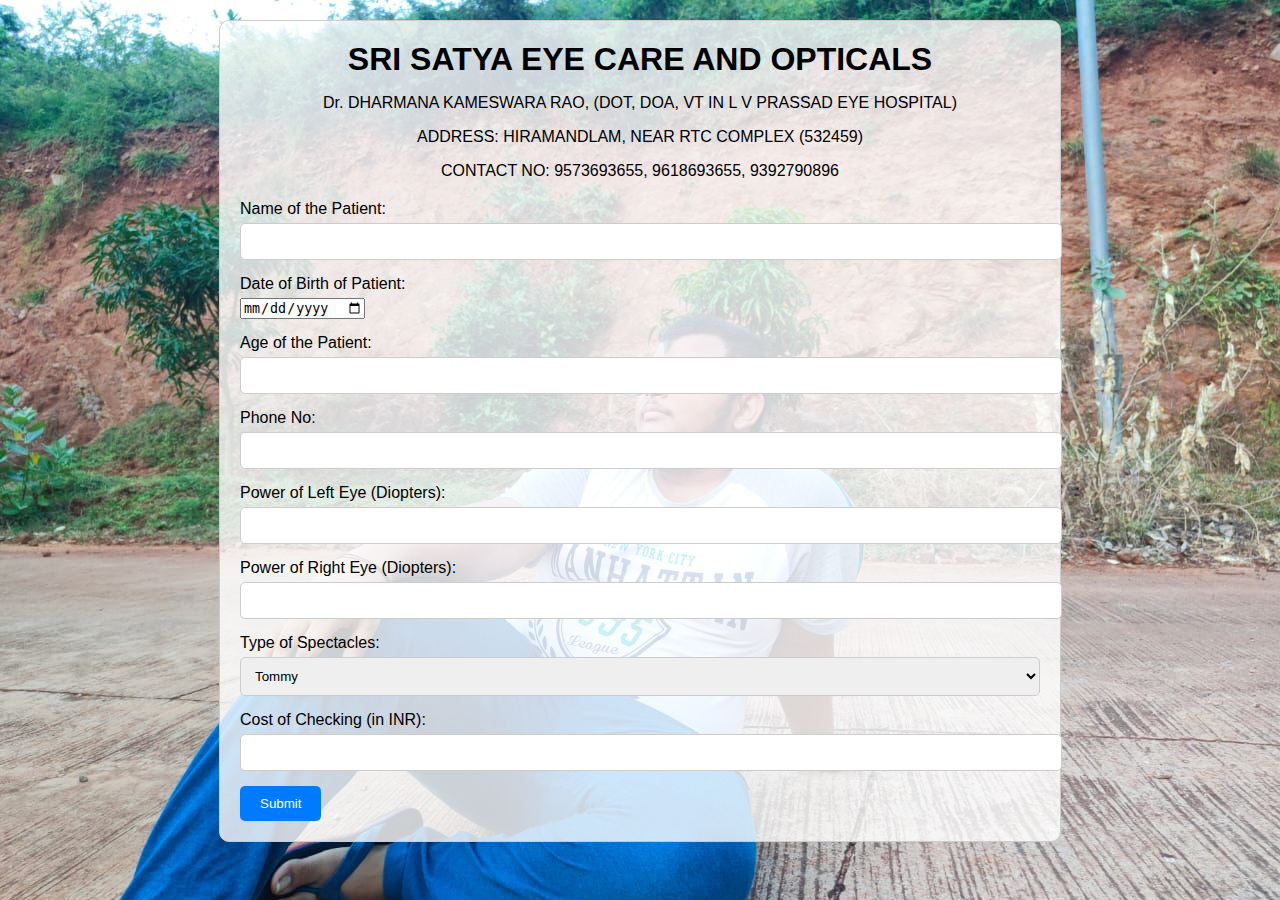
<file: index.html>
<!DOCTYPE html>
<html lang="en">
<head>
    <meta charset="UTF-8">
    <meta name="viewport" content="width=device-width, initial-scale=1.0">
    <title>SRI SATYA EYE CARE AND OPTICALS</title>
    <link rel="stylesheet" href="style.css">
</head>
<body style="background-image: url('IMG-20221009-WA0045.jpg');">



<div class="container">
    <header>
        <h1><center>SRI SATYA EYE CARE AND OPTICALS</center></h1>
        <p>Dr. DHARMANA KAMESWARA RAO, (DOT, DOA, VT IN L V PRASSAD EYE HOSPITAL)</p>
        <p>ADDRESS: HIRAMANDLAM, NEAR RTC COMPLEX (532459)</p>
        <p>CONTACT NO: 9573693655, 9618693655, 9392790896</p>
    </header>

    <form action="{{ url_for('process_form') }}" method="post">
        <div class="form-group">
            <label for="name">Name of the Patient:</label>
            <input type="text" id="name" name="name" required>
        </div>

        <div class="form-group">
            <label for="dob">Date of Birth of Patient:</label>
            <input type="date" id="dob" name="dob" required>
        </div>

        <div class="form-group">
            <label for="age">Age of the Patient:</label>
            <input type="number" id="age" name="age" required>
        </div>

        <div class="form-group">
            <label for="phone_no">Phone No:</label>
            <input type="tel" id="phone_no" name="phone_no" pattern="[0-9]{10}" required>
        </div>

        <div class="form-group">
            <label for="p_lefteye">Power of Left Eye (Diopters):</label>
            <input type="text" id="p_lefteye" name="p_lefteye" required>
        </div>

        <div class="form-group">
            <label for="r_righteye">Power of Right Eye (Diopters):</label>
            <input type="text" id="r_righteye" name="r_righteye" required>
        </div>

        <div class="form-group">
            <label for="type_spectacles">Type of Spectacles:</label>
            <select id="type_spectacles" name="type_spectacles" required>
                <option value="tommy">Tommy</option>
                <option value="frameless">Frameless</option>
                <option value="frame">Frame</option>
            </select>
        </div>

        <div class="form-group">
            <label for="cost">Cost of Checking (in INR):</label>
            <input type="number" id="cost" name="cost" step="0.01" required>
        </div>

        <button type="submit">Submit</button>
    </form>
</div>

</body>
</html>
</file>
<file: style.css>
body {
    font-family: Arial, sans-serif;
    margin: 0;
    padding: 0;
    background-image: url('IMG-20221009-WA0045.jpg');
    background-size: cover;
}

.container {
    max-width: 800px;
    margin: 20px auto;
    padding: 20px;
    border: 1px solid #ccc;
    border-radius: 10px;
    background-color: rgba(255, 255, 255, 0.8);
}

header {
    text-align: center;
    margin-bottom: 20px;
}

h1 {
    margin: 0;
}

.form-group {
    margin-bottom: 15px;
}

label {
    display: block;
    margin-bottom: 5px;
}

input[type="text"],
input[type="number"],
input[type="tel"],
select {
    width: 100%;
    padding: 10px;
    border: 1px solid #ccc;
    border-radius: 5px;
}

button {
    padding: 10px 20px;
    background-color: #007bff;
    color: #fff;
    border: none;
    border-radius: 5px;
    cursor: pointer;
}

button:hover {
    background-color: #0056b3;
}
</file>
